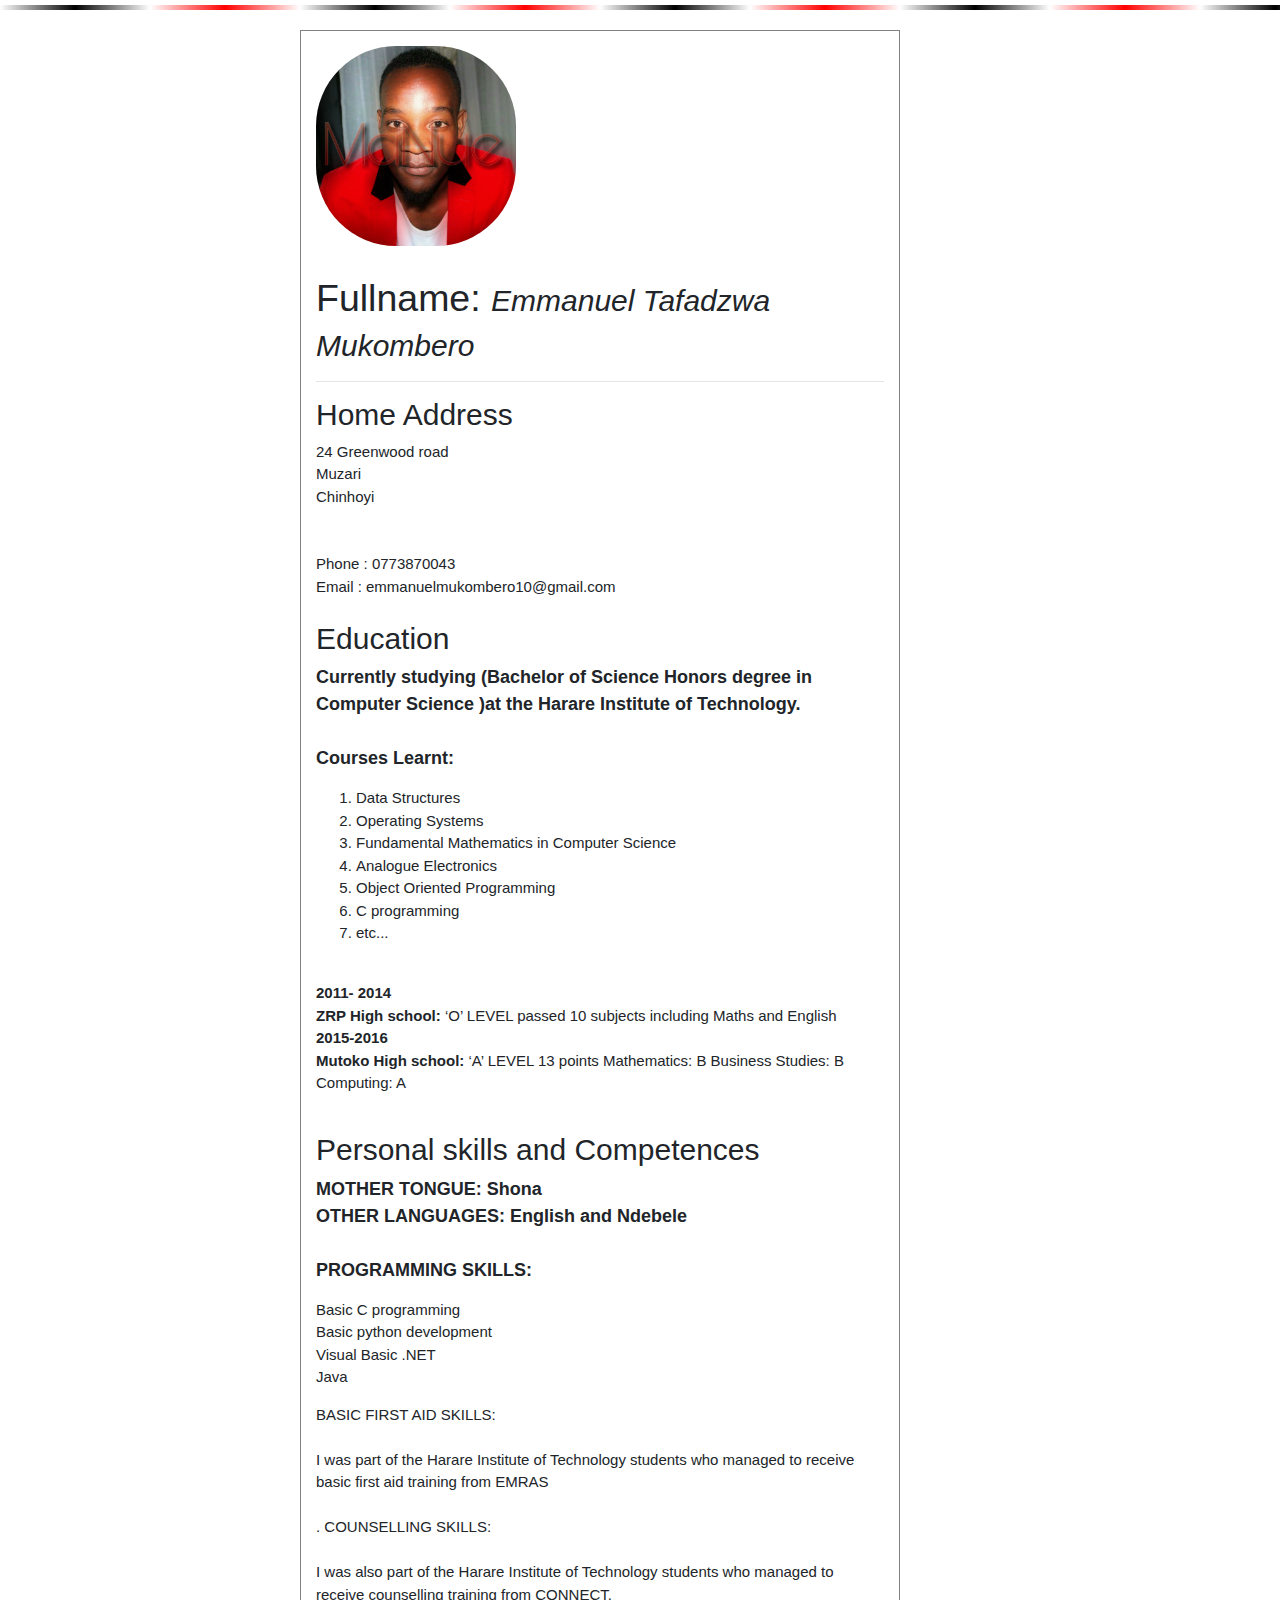
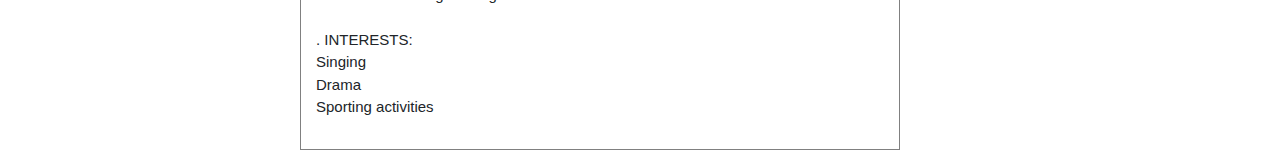
<file: indexx.html>
<!DOCTYPE html>
<html>
    <head>
            <title>tafadzwaEm-cv</title>
            <link rel="stylesheet" href="css/style.css">
            <link rel="stylesheet" href="css/materialize.min.css">
            <link rel="stylesheet" href="css/stylee.css">
            <link rel="stylesheet" href="css/icons.css">
            <link rel="stylesheet" href="css/styl.css">
            <link rel="stylesheet" href="css/bootstrap.css">
    </head>

    <body>
            <div class="color-changer"></div>
    

        <div id='overall_container'>
            <div id='cv_container'>
        <a href="https://github.com/tafadzwaEm/Web-development-class">
            <img id='picture_id' src="img/manue.png">
        </a> 

        <p id='info'>
            click picture to view my github repository
        </p>

        <h1>Fullname: <small><em>Emmanuel Tafadzwa Mukombero</em></small></h1>
        
        <hr>

    <div>
        <h2>Home Address</h2>
        24 Greenwood road<br>
        Muzari<br>
        Chinhoyi<br>
    </div><br>
    <br>

    <div>
        Phone :  0773870043<br>
        Email :  emmanuelmukombero10@gmail.com
    </div><br>

    <div>
        <h2>Education</h2>
        <p>
            Currently studying (Bachelor of Science Honors degree in Computer Science )at the Harare Institute of Technology. <br><br>
            <strong>Courses Learnt:</strong>
            <ol>
                <li>Data Structures</li>   
                <li>Operating Systems</li>
                <li>Fundamental Mathematics in Computer Science</li>
                <li>Analogue Electronics</li>
                <li>Object Oriented Programming</li> 
                <li>C programming</li>
                <li>etc...</li>
            </ol>

            <br>
            <strong>2011- 2014	<br>			
            ZRP High school:</strong>		‘O’ LEVEL passed 10 subjects including Maths and English<br>

            <strong>2015-2016<br>
            Mutoko High school:</strong>			‘A’ LEVEL  13 points
                                Mathematics: B
                                Business Studies: B
                                Computing: A

        </p>

    </div><br>


    <div>
        <h2>Personal skills and Competences</h2>

        <p>
            MOTHER TONGUE:			Shona<br>

OTHER LANGUAGES:			English and Ndebele<br><br>

PROGRAMMING SKILLS:<br>	
    <ul>		
        <li>Basic C programming</li>
        <li>Basic python development</li>
        <li>Visual Basic .NET</li>
        <li>Java</li>
    </ul>

BASIC FIRST AID SKILLS:<br><br>
        
 I was part of the Harare Institute of Technology students who managed to receive basic first aid training from EMRAS <br><br>
	.
COUNSELLING SKILLS:<br><br>
	
I was also part of the 	Harare Institute of Technology students who managed to receive counselling training from CONNECT.<br><br>	.
	
INTERESTS:<br>
    <ul>		
        <li>Singing</li>
        <li>Drama</li>
        <li>Sporting activities</li>
    </ul>
        
        </p>

    </div>


</div>
</div>
        

    </body>

    <script> 

        let blink = ()=>{
            let message = document.getElementById('info');
            if ( message.style.visibility === 'hidden'){
                message.style.visibility = 'visible'
            }else{
                message.style.visibility = 'hidden'
            }
        }

        window.setInterval(blink,500);


    </script>


</html>
</file>
<file: css/style.css>
#welcome {
    width: 550px;
    height: 150px;
    text-align: center;
    margin-left: 550px;
    color: black;
    font-size: 25px;
    opacity: .3;
    display: inline-block;
}

#side-nav {
    width: 200px;
    height: 325px;
    float: left;
}

#side-nav-list {
    margin-top: 25px;
    list-style: none;
    font-size: 20px;
    padding-left: 10px;
    padding-right: 10px;
}

#side-nav-list li {
    /* border-bottom: 1px solid black; */
    text-align: center;
    padding: 10px 5px;
}

#side-nav-list li:hover {
    border-bottom: 1px solid rgb(250, 107, 107);
    color: rgb(250, 107, 107);
}

#side-nav-list a:hover {
    text-decoration: none;
    color: rgb(250, 107, 107);
}
</file>
<file: css/icons.css>
/* fallback */
@font-face {
  font-family: 'Material Icons';
  font-style: normal;
  font-weight: 400;
  src: url(https://fonts.gstatic.com/s/materialicons/v47/flUhRq6tzZclQEJ-Vdg-IuiaDsNc.woff2) format('woff2');
}

.material-icons {
  font-family: 'Material Icons';
  font-weight: normal;
  font-style: normal;
  font-size: 24px;
  line-height: 1;
  letter-spacing: normal;
  text-transform: none;
  display: inline-block;
  white-space: nowrap;
  word-wrap: normal;
  direction: ltr;
  -moz-font-feature-settings: 'liga';
  -moz-osx-font-smoothing: grayscale;
}
</file>
<file: css/styl.css>
#picture_id {
    width: 200px;
    height: 200px;
    margin:0px;
    padding: 0px;
    border-radius: 80px;
    display: inline;
}

#picture_id:hover {
   width: 220px;
   height: 220px;
}


#overall_container {
    width: 900px;
    height: 80vh;
    padding-left: 300px;
    margin-top: 20px;
    
}

#cv_container{
    border: 1px solid gray;
    padding: 15px;
}

#info {
    padding-left: 50px;
    display: inline;
    font-size: 20px;
}

.nav-list li {
    float: left;
}

.nav-list li ul a li {
    float: none;
    display: none;
    text-align: center;
    padding: -8px!important;
    margin: -8px !important;
}

.nav-list li ul a {
    padding: 1px!important;
    margin: 1px !important;
}

.nav-list li:hover ul li {
    float: none;
    display: block;
    border-bottom: 1px dashed rgb(250, 107, 107);
}

#top-nav-bar-div span i {
    font-size: 30px;
}

#top-nav-bar-div i {
    font-size: 30px;
}

#top-nav-bar-div .right {
    color: white;
}

#top-nav-bar-div {
    margin-top: 10px;
    height: 50px;
    padding-top: 10px;
    font-size: 20px;
    color: rgb(250, 107, 107);
    border: 1px solid rgba(250, 107, 107, 0.3);
    background: linear-gradient(to right, white, red)
}

#top-nav-bar-div a {
    color: rgb(221, 49, 49);
    padding-left: 15px;
    padding-right: 15px;
}

#brand {
    margin-left: 0px !important;
}

#top-nav-bar-div a:hover {
    color: rgb(32, 31, 31);
    text-decoration: none;
}

#section-wrapper{
    width: 450px;
    height: 450px;
    margin-left: 390px;
    margin-top: 40px;
    text-align: center;
    background: linear-gradient(to bottom,white,rgb(250, 107, 107));
    border-radius: 10px;

}
#pic{
    width: 120px;
    height: 120px;
    border-radius: 70px;
    margin-top: 20px;
    margin-bottom: 20px;
}
p{
    font-weight: bold;
    font-size: 18px;
}
</file>
<file: css/stylee.css>
.color-changer {
    background: linear-gradient(to left, white, red, white, black, white);
    width: 100%;
    height: 5px;
    background-size: 300px;
    animation: animate 40s ease infinite;
    margin-top: 5px;
}

@keyframes animate {
    0% {
        background-position: 100% 0%;
    }
    50% {
        background-position: 0% 100%;
    }
    100% {
        background-position: 100% 0%;
    }
}

.section {
    width: 100%;
}

.section #section-info {
    display: inline-block;
    margin-left: 100px;
    margin-top: 25px;
    font-size: 25px;
    border-left: 1px solid rgba(250, 107, 107, 0.3);
    border-right: 1px solid rgba(250, 107, 107, 0.3);
    padding-left: 20px;
    padding-right: 20px;
}

#card {
    margin-right: 25px;
    font-size: 15px;
}

#card-wrapper {
    text-align: center;
}

#silverblack-gradient {
    width: 100%;
    height: 200px;
    background: linear-gradient(-45deg, white 5%, black, white);
    color: white;
    text-align: center;
}

#silverblack-gradient h1 {
    padding-top: 55px;
}
</file>
